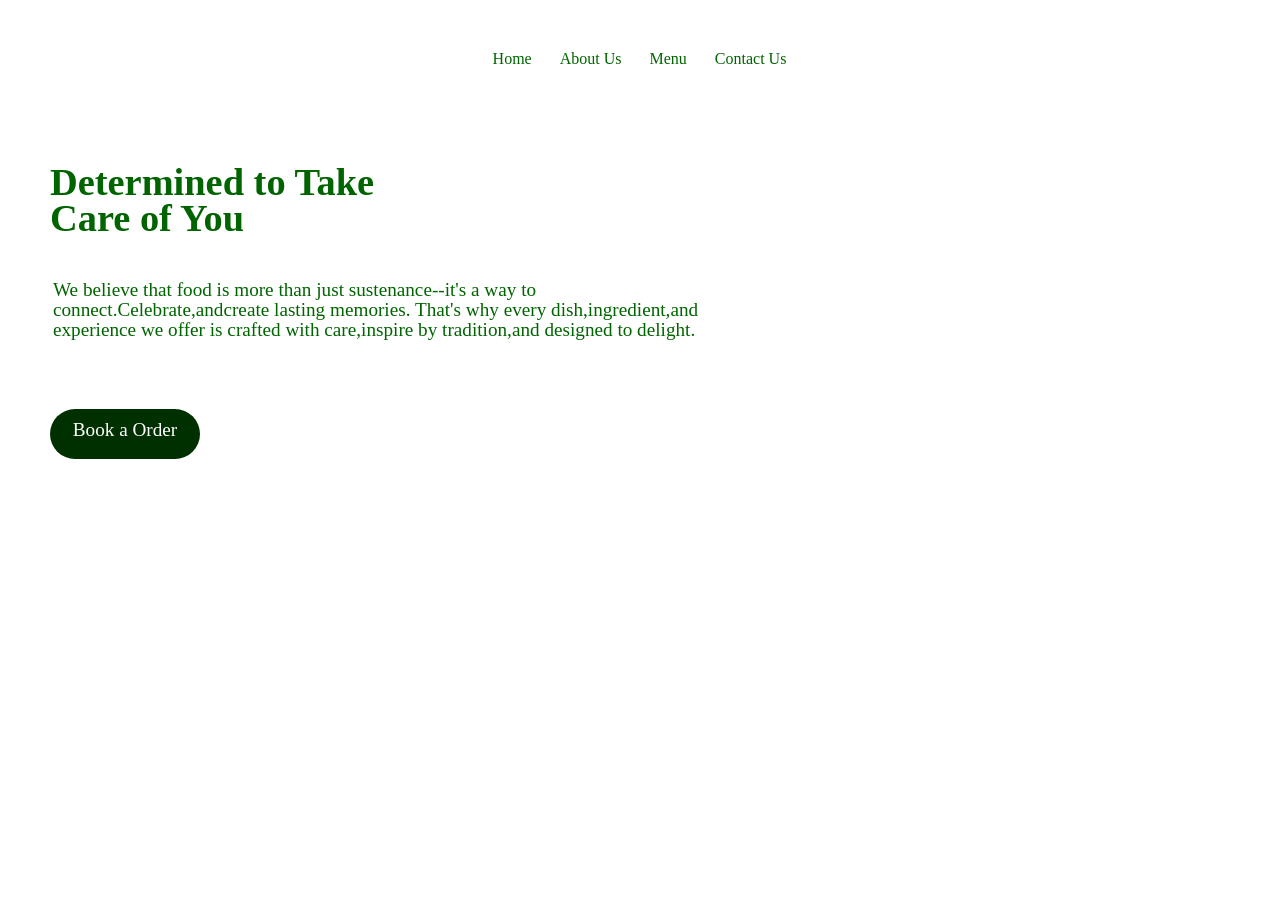
<file: about.html>
<html>
    <head>
        <link rel="stylesheet" href="style.css">
    </head>
    <body>
        <div class="all">
       <div class="care"> 
        <div class="know">
        <nav class="take">
        <a href="index.html">Home</a>
        <a href="about.html">About Us</a>
        <a href="menu.html">Menu</a>
        <a href="contact.html">Contact Us</a>
        </nav>
       </div>
       <main class="to">
        <h1 class="from">Determined to Take </h1> 
        <h1 class="the">Care of  You</h1>
        <p>We believe that food is more than just sustenance--it's a way to
             connect.Celebrate,andcreate lasting memories.
        That's why every dish,ingredient,and experience we offer is crafted with care,inspire by tradition,and designed to delight.</p>
        <div class="book">
            <div id="at">
           Book a Order
            </div>
        </div>
       </main> 
        </div>
        </div>
    </body>
</html>
</file>
<file: style.css>
body{
    margin: 0px;
    padding: 0px;   
}
.mount{
    color: rgb(252, 2, 2);
    font-family:'Trebuchet MS', 'Lucida Sans Unicode', 'Lucida Grande', 'Lucida Sans', Arial, sans-serif;
     text-align: center;
     line-height: 0px;
    margin-top: 25px;
}
h5{
    text-align: center;
    font-family: 'Gill Sans', 'Gill Sans MT', Calibri, 'Trebuchet MS', sans-serif;
    line-height: 0px ;
    margin-bottom: 0px;
}
hr{
    line-height: 0px;
}
nav{
    height: 60px;
    background-color: #4e4d4dfb;
    border : 2px solid;
   border-top-left-radius: 10px;
   border-bottom-left-radius: 10px;
    margin-left:  2px;
    margin-right: 3px;
   border-right-width: 0px;
    

}
.image{
    text-align: center;

}
img{
    width: 20px;
    height: 30px;
    background-color: rgb(197, 95, 59);
    margin: 0px;
}
.About{
    text-align: center;
    padding: 0px;
}
#home{
    color: white;
    margin-right: 20px;
     text-decoration: none;
}
#about{
    color:white;
    margin-right: 20px;
     text-decoration: none;
}
#menu{
    color: white;
    margin-right: 20px;
     text-decoration: none;
}
#contact{
    color: white;
    margin-right: 20px;
     text-decoration: none;
}
.container{
    position: relative;
}
#box1{
    height: 550px;
    width: 150px;
    background-color: rgb(243, 59, 99);
    margin-left: 1146px;
    margin-top: 0px;
    float: left;
    border-bottom: 2px solid;
   
}
#box2{
    height: 550px;
    width: 140px;
    background-color: rgb(252, 175, 88);
    margin-top:0.99.2px;
    margin-left:  2px;
   padding: 0px;
   border-bottom-left-radius: 100px;
   border-left: 2px solid;
  border-top: 0.1px solid;
  border-bottom: 2px solid;
}
#box3{
    height: 550px;
    width: 1080px;
    background-color:white;
    margin-left:110px ;
    display: flex;
    position: absolute;
    top: 0;
    border-bottom: 2px solid;
   
}
.welcome{
    padding: 0px 320px;
    float: left;
    display: flex;
    position: relative;
   
}
aside{
   
    float: left;
   margin-top: ;
   position: absolute;
   top: 0px;
}
.landing{
    color: rgb(245, 113, 36);
    font-family:cursive;
    padding: 0px 70px;
    margin-top: 15px;
    margin-bottom: 0px;
    
   display: flex;
   position: absolute;
}

.food{
    color:rgb(253, 106, 20);
    padding:1px 70px ;
    padding-bottom: 0px;
    margin-top:30px;
    margin-bottom: 0px;
    font-family:'Segoe UI', Tahoma, Geneva, Verdana, sans-serif;
    font-size: 2.2em;
    font-weight: normal;
    
    
}
.del{
    color: rgb(245,113, 36);
    padding: 0px 70px;
    margin-top: -60px;
    font-size:5.4em;
    font-family:'Trebuchet MS', 'Lucida Sans Unicode', 'Lucida Grande', 'Lucida Sans', Arial, sans-serif;
    font-weight: lighter;

}
p{
    color: rgb(104, 103, 103);
    padding: 0px 70px;
    margin-top: 10px;
    margin-left: 3px;
    line-height: 0px;
}
.prices{
    height:160px;
    width: 380px;
    background-color:white;
    margin-left: 100px;
    border-radius: 40px;
    box-shadow: -10px -5px 3px black, 10px 10px 8px  ;
    overflow: hidden;
}
.prices img{
    text-align: center;
    width: 100;
    height: 100px;
    background-color:white;
    padding: 30px ;
    float:left;

}
#para{
    color: rgb(136, 2, 2);
    font-family: cursive;
    font-style: italic;
    font-size: 16;
    font-weight: lighter;
    padding: 0px;
   
}
section{
    float: left;
    padding: 70px 0px;
    margin-left:0px ;
}
.order{
    border-radius:7px;
    font-size: larger;
    font-weight: bolder;
   margin-left: 470px;
   margin-top: 30px;
   padding: 2px 2px;
   display: block;
   position: absolute;
   
}
article{
    float: left;
    padding: 110px 50px;
}
.combine{
    position: relative;
    width: 100px;
    display: inline-block;
}
.location img{
    float: right;
    height: 28em ;
    width: 250px;
    background-color: white;
    margin-bottom: 0px;
    display: block;
    margin-left: 750px;
    margin-top: px;
    padding-top: 0px;
    margin-right: 0px;
   
}
.welcome{
    display: block;
}

.welco{
    position: relative;
    display: inline-block;
}

.burger img{
   height: 200px;
   width: 100px;
   top: 0px;
   margin-left: 100px;
   margin-bottom: 10px;
   
   margin-right: 60px;
}
.your{
    float:right;
    height:160px;
    width: 360px;
    background-color:white;
    margin-left: 630px;
    margin-top: 200px;
    border-radius: 40px;
    box-shadow: -10px -5px 3px black, 10px 10px 8px  ;
    overflow: hidden;
    position: absolute;
    
}
.nudge{
    position: relative;
    display: inline-block;
}
h3{
   padding: 0px 10px;
   font-family: monospace;
}
.dishes{
    background-color: rgb(252, 252, 123);
}
.note{
    padding: 0px 10px;
    font-weight: 200;
}
.map{
    height: 30px;
    width: 130px;
    background-color: yellow;
    margin-left: 110px;
    margin-bottom: 0px;
    margin-top:px;
    border-radius: 20px ;
    text-align: center;
    font-weight: 800;
    font-size: larger;
    

}
.h3{
    margin-top: 20px;
    padding: 4px 4px;
   
}
.hob a{
    color: black;
    text-decoration: none;

}
.map:hover{
    background-color: rgb(250, 151, 3);
}
.see{
    height: 50px;
    width: 150px;
    background-color: orange;
    margin-left: 80px;
    margin-top: 30px;
    border-radius: 20px ;
    text-align: center;
}
.more{
    padding: 15px;
   font-size: larger;
}
.see a{
    color: black;
    text-decoration: none;
}
.care{
    height: 800;
    
background-color:white;

}
.take {
     background-color:white;
     border-radius: 0px;
     border: 0px;
     margin-top: 30px;
}
.know a{
    color: darkgreen;
    text-decoration: none;
    margin: 10px;
    padding: 0px 2px;
}
.know{
    text-align: center;
    padding: 20px 20px;
   
}

.to {
  color: darkgreen;
  background-color: rgba(253, 239, 221, 0.719);
  font-family:Cambria, Cochin, Georgia, Times, 'Times New Roman', serif;
  font-weight: 100;
  font-size:larger;
  padding: 0px 50px;
  position: relative;
  display: inline-block;
  
}
.the{
    
    bottom: 0px;
    top: 0px;
    padding: 10px 0px;
    position: absolute
}
.from{
    font-family: Cambria, Cochin, Georgia, Times, 'Times New Roman', serif;
      padding: 0px 0px;
      margin-top: 0px;
      
     bottom:10 px
     display: inline-block;
}
.to p{
    color: darkgreen;
    padding: 50px 0px;
    line-height: 20px;
    margin-right: 500px;
}
.book{
    height: 50px;
    width: 150px;
    border-radius: 30px;
    background-color: rgb(0, 48, 0);
    text-align: center;
}
#at{
    color: white;
    padding: 10px;
}
.card img{
    margin-top: 0px;
    height: 900px;
    width: 1300px;
}
.to {
    background-color: white;
    border-radius: 0px;
     border: 0px;
     margin-top: 30px;
}
.to a{
    color: rgb(1, 110, 114);
}
.con{
    
}
.ion{
    background-color: black;
    border-radius: 0px;
    margin-left: 0px;
    margin-right: 0px;
    text-align: center;
    height: 40px;
    display: block;
}
.ion a{
    text-decoration: none;
    padding:90px 0px ;
    margin-top: 0px;
    display: block;
    position: absolute;
}
.con{
    background-color: black;
 border-top-right-radius: 0px;
 border-top-left-radius: 0px;
 border-bottom-left-radius: 0px;
 margin-left: 0px;
 margin-right: 0px;
}
.formal{
    text-align: center;
    padding: 15px;
}
.formal a:hover{
    background-color: rgb(65, 64, 64);
   
}
.nub{
    text-align: center;
    font-family: cursive;
    font-size:x-large ;
    font-style: italic;
}
.full{
    position: relative;
    display: inline-block;
}
.un{
    height: 428;
    width: 400;
    margin-left: 80px;
    margin-top: 95px;
    background-color: rgb(255, 240, 222);
}
.on{
    height: 300;
    width: 600;
    margin-left: 80px;
    margin-top: 100px;
    background-color: rgb(255, 240, 222);
    position: absolute;
    top: -0;
    left: 600;
}
.send{
    font-family: 'Lucida Sans', 'Lucida Sans Regular', 'Lucida Grande', 'Lucida Sans Unicode', Geneva, Verdana, sans-serif;
    margin-left: 30;
}
.all{
    position: relative;
    display: inline-block;
}
.nam{
    margin-left: 50;
    display: block;
  
}
.ema{
    margin-left: 50;
    position: absolute;
    top: 0;
    left: 300;

}
.phone{
     margin-left: 50;
     width: 200;
}  
.comm{
     margin-left: 50;
     margin-top: 20;
}
.mes{
 margin-left: 50;
     margin-top: 20;
     border-radius: 5px;
     background-color: rgb(250, 105, 9);
     height: 30;
    cursor:pointer ;
}
</file>
